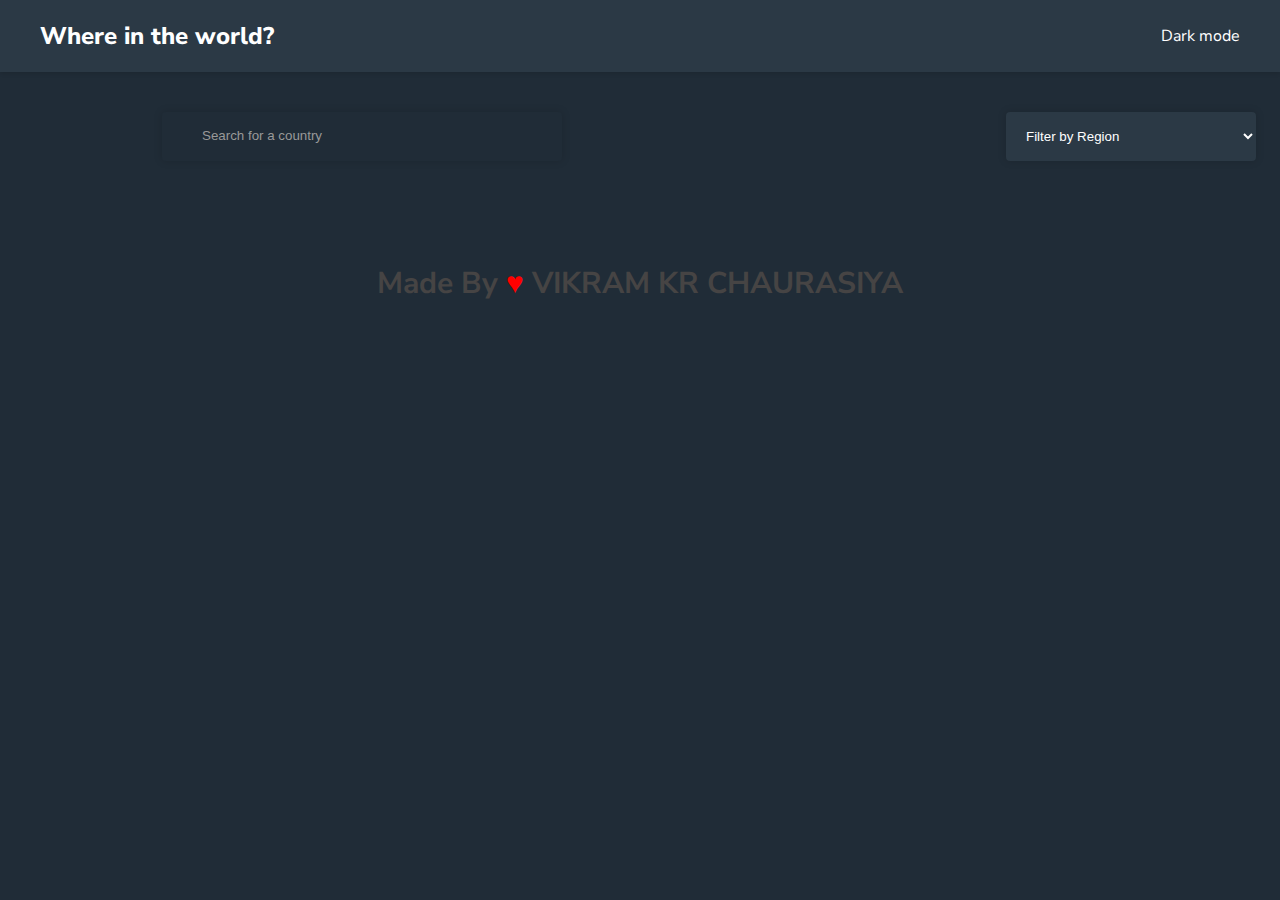
<file: index.html>
<!DOCTYPE html>
<html lang="en">
<head>
    <meta charset="UTF-8">
    <meta name="viewport" content="width=device-width, initial-scale=1.0">
    <link rel="stylesheet" href="style.css">
    <link rel="stylesheet" href="https://cdnjs.cloudflare.com/ajax/libs/font-awesome/6.6.0/css/all.min.css" integrity="sha512-Kc323vGBEqzTmouAECnVceyQqyqdsSiqLQISBL29aUW4U/M7pSPA/gEUZQqv1cwx4OnYxTxve5UMg5GT6L4JJg==" crossorigin="anonymous" referrerpolicy="no-referrer" />
    <link href="https://fonts.googleapis.com/css?family=Nunito+Sans:200,300,regular,500,600,700,800,900,200italic,300italic,italic,500italic,600italic,700italic,800italic,900italic" rel="stylesheet" />

    <title>Rest Countires Api Project </title>
</head>
<body class="dark">
    <!-- header start here -->
    <header class="header-container">
        <div class="header-content">
            <h2 class="title"><a href="/">Where in the world?</a></h2>
            <p class="theme-Changer" ><i class="fa-regular fa-moon"></i>&nbsp;&nbsp;Dark mode</p>
        </div>
    </header>
    <!-- header end here -->

    <!-- Card start here -->
     <main>

        <div class="search-filter-continer">
            <div class="search-container">
                <i class="fa-solid fa-magnifying-glass"></i>
                <input type="text" placeholder="Search for a country">
            </div>
            <select class="filter-by-region">
                <option hidden>Filter by Region</option>
                <option value="Africa">Africa</option>
                <option value="America">America</option>
                <option value="Asia">Asia</option>
                <option value="Europe">Europe</option>
                <option value="Oceania">Oceania</option>
            </select>
        </div>

        <div class="Countires-container">
            <!-- <a href="#" class="country-card">
                <img src="https://flagcdn.com/hu.svg" alt="flag">
                <div class="card-text">
                    <h3 class="card-title" >South Georgia</h3>
                    <p><b>Population:</b> 1,12,519</p>
                    <p><b>Region: </b>Antarctic</p>
                    <p><b>Capital: </b>King Edward</p>
                </div>
            </a> -->
        </div>
     </main>

    <footer></footer>
        <p class="madeby">Made By <span class="text-red-700">&#9829;</span> <a href="https://www.linkedin.com/in/vikram-kr-chaurasiya-608901235/" target="_blank">VIKRAM KR CHAURASIYA</a></p>
    </footer>
</body>
<script src="script.js"></script>
</html>
</file>
<file: style.css>
*{
    box-sizing:  border-box;
}

body{

    --background-color:white;  /* create variable*/
    --text-color: black;
    --elements-color: white;
    margin: 0;
    font-family: Nunito sans ;
    background-color: var(--background-color);
    color: var(--text-color);
}

/* drak mode create color */

body.dark{
    --background-color:hsl(207, 26%, 17%);
    --text-color: white;
    --elements-color: hsl(209, 23%, 22%);
}

.theme-Changer{
    cursor: pointer;
}
main{
    padding: 24px;
    
}
.title{
    font-weight: 800;
}
.header-container{
    box-shadow: 0 2px 4px 0px rgba(0, 0, 0, 0.1) ;
    padding-inline: 24px;
    background-color: var(--elements-color);
}

.header-content{
    display: flex;
    align-items: center;
    justify-content: space-between;
    max-width: 1200px;
    margin-inline: auto;
}
a{
    text-decoration: none;
    color: inherit;
}

.Countires-container{
    max-width: 1200px;
    /* margin-inline: auto; */
    margin: auto;
    margin-top: 16px;
    display: flex;
    gap: 64px;
    flex-wrap: wrap;
    justify-content: space-between;
}

.country-card{
    display: inline-block;
    width: 200px;
    overflow: hidden;
    padding-bottom: 18px;
    border-radius: 4px;
    box-shadow: 0 0 8px 0px rgba(0, 0, 0, 0.2) ;
    transition: all 0.3s ease-in-out;
    background-color: var(--elements-color);
}
.country-card:hover{
    transform: scale(1.03);
    box-shadow: 0 0 16px 0px rgba(0, 0, 0, 0.2) ;
    
}

.card-text{
    padding-inline: 16px;

   
}

.card-text p{
    margin-block: 8px;
}

.card-title{
    font-size: 16px;
    margin-block: 16px;
}

.country-card img{
    
    width: 100%;
    
    
}

.search-filter-continer{
    margin-top: 16px;
    margin-bottom: 48px;
    margin-left: 138px;
    display: flex;
    justify-content: space-between;
    
}

.search-container{
    box-shadow: 0 0 8px 0px rgba(0, 0, 0, 0.15) ;
    max-width: 400px;
    width: 100%;
    border-radius: 4px;
    padding-left: 24px;
    color: #999;
    overflow: hidden;
    background-color: inherit;
    color: inherit;
}


.search-container input{
    border: none;
    outline: none;
    padding: 16px;
    width: 90%;
    background-color: inherit;
    color: inherit;
}

.madeby{
    text-align: center;
    font-weight: 700;
    font-size: 30px;
    color: rgb(70, 68, 68);
}

.madeby span{
    color: red;
    font-weight: 800;
    font-size: 30px;
}

.search-container input::placeholder{
    color: #999;
}

.filter-by-region{
    width: 250px;
    padding: 16px;
    border: none;
    outline: none;
    box-shadow: 0 0 8px 0px rgba(0, 0, 0, 0.15) ;
    border-radius: 4px;
    background-color: var(--elements-color);
    color: var( --text-color);

}

@media(max-width: 600px) {
    .Countires-container{
        justify-content: center;
    }
    .header-content{
        font-size: 15px;
    }
    .title{
        font-size: 15px;
    }

    .search-filter-continer{
        flex-direction: column;
        padding: 16px;
        margin-left: auto;
        gap: 32px;
    }
}
</file>
